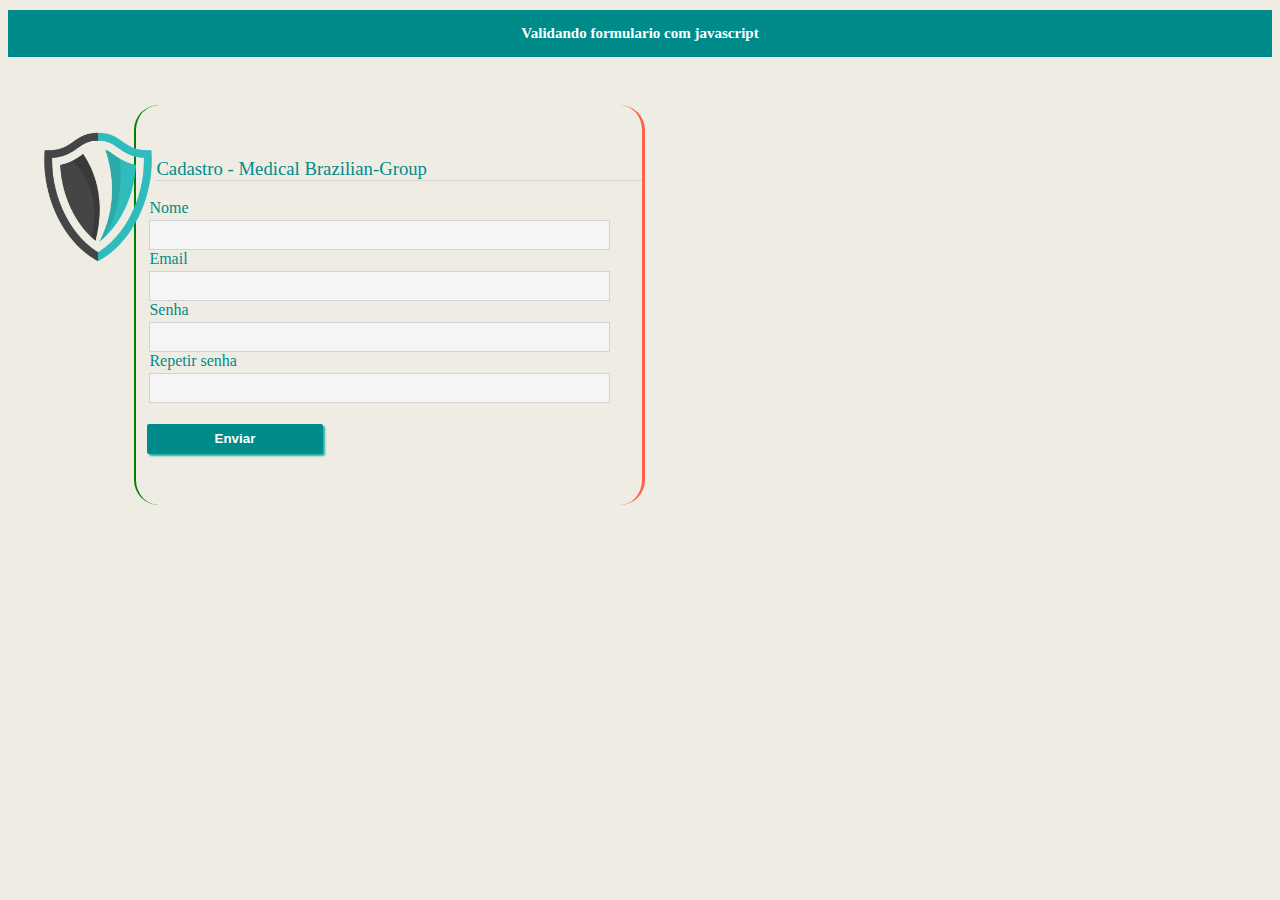
<file: index.html>
<!DOCTYPE html>
<html>
<head>
	<meta charset="utf-8">
	<meta name="viewport" content="width=device-width, initial-scale=1">
	<link rel="stylesheet" type="text/css" href="style.css">
	<title>Formulario</title>
</head>
<body>
	<h1 id="title">Validando formulario com javascript</h1>
	<div class="image">
		<img src="img/logo.png">
	</div>
	<div class="formulario">
		<div id="msgerro"></div>
		<h3 class="h3">Cadastro - Medical Brazilian-Group</h3>	
		<div class="form-body">
			<form method="post" action="result">
				<label>Nome</label>
				<input id="nome" type="text" name="nome">
				<label>Email</label>
				<input id="email" type="email" name="email">
				<label>Senha</label>
				<input id="senha" type="password" name="senha" maxlength="8" minlength="5">
				<label>Repetir senha</label>
				<input id="repetir-senha" type="password" name="repetir-senha" maxlength="8" minlength="5">
				<button id="btnenviar" type="submit">Enviar</button>
			</form>
		</div>	
	</div>
	<div class="logar">
		<h5 class="nomeLogado"></h5>
		<h5 class="msg"> </h5>
		<h5 class="msgLogin"></h5>
		<form>
			<label>Email</label>
			<input id="emaillogin" type="email" name="emaillogin">
			<label>Senha</label>
			<input id="senhalogin" type="password" name="senhalogin">
			<button id="btnlogin" type="submit">Entrar</button>
			<button class="acessar"><a href="home.html">Acessar</a></button>
		</form>
	</div>

	<script type="text/javascript" src="javascript.js"></script>	
</body>
</html>
</file>
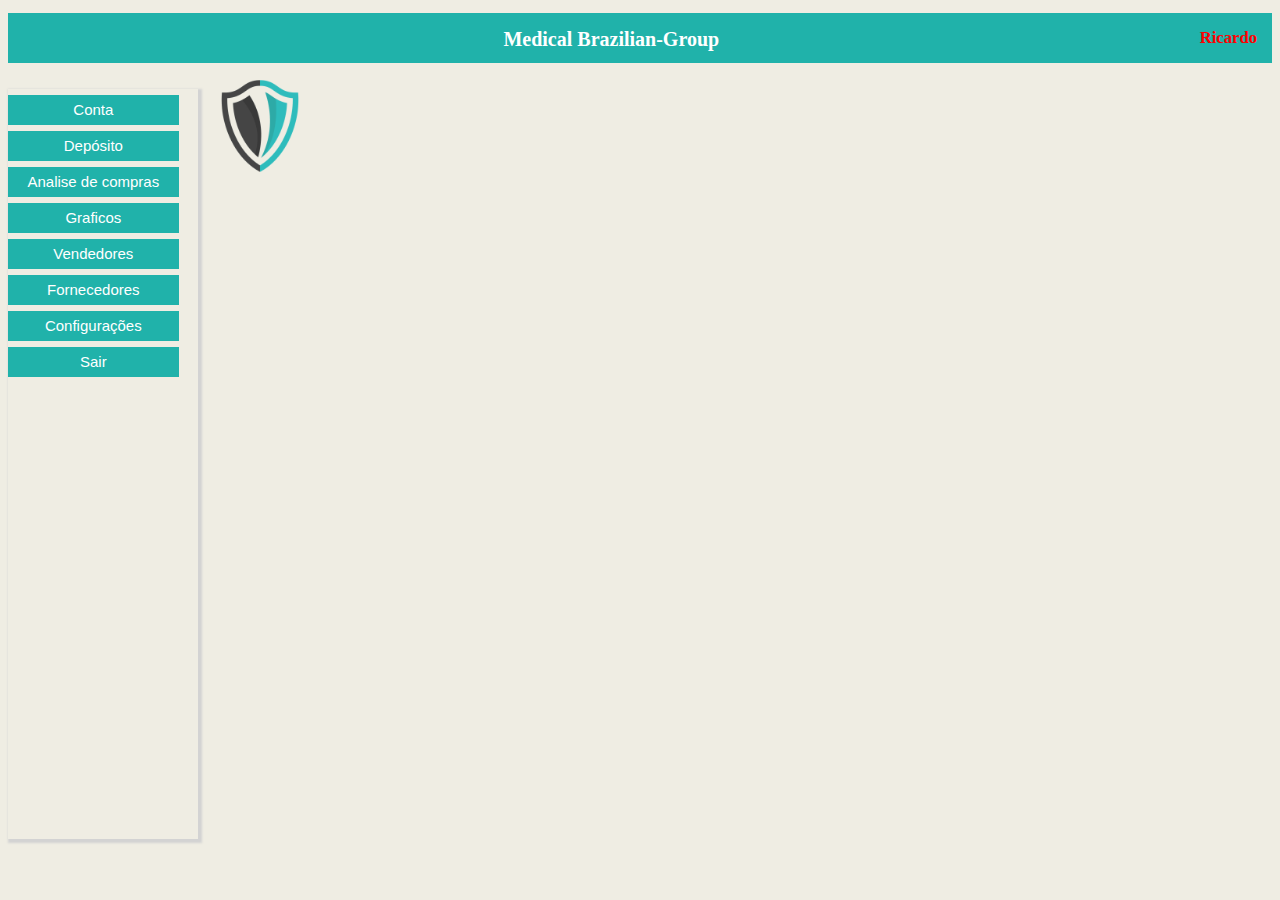
<file: home.html>
<!DOCTYPE html>
<html>
<head>
	<meta charset="utf-8">
	<meta name="viewport" content="width=device-width, initial-scale=1">
	<link rel="stylesheet" type="text/css" href="home.css">
	<title></title>
</head>
<body>
	<div class="header">
		<h1>Medical Brazilian-Group <small>Ricardo</small></h1>
	</div>
	<div class="leftt">
		<button>Conta</button>
		<button>Depósito</button>
		<button>Analise de compras</button>
		<button>Graficos</button>
		<button>Vendedores</button>
		<button>Fornecedores</button>
		<button>Configurações</button>
		<button><a href="index.html">Sair</a></button>
	</div>
	<div class="rightt">
		<img src="img/logo.png">
	</div>

</body>
</html>
</file>
<file: style.css>
body {
	 background-color: #EFEDE3;
}

h1 {
	color: white;
	font-size: 15px;
	background-color: #008B8B;
	text-align: center;
	padding: 15px;
}

.formulario {
	width: 40%;
	height: 400px;
	border-radius: 25px;
	margin-left: 10%;
	margin-top: 3%;
	float: left;
	border-left: solid 2px green;
	border-right: solid 3px tomato;
	animation-name: frm;
	animation-duration: 5s;
	animation-iteration-count: 1;
}
@keyframes frm{
	0%{width: 0px;margin-left: 30%;}
	30%{width: 40%;margin-left: 10%;}
	100%{width: 40%;margin-left: 10%;}
}

#msgerro{
	width: 90%;
	height: 30px;
	text-align: center;
	margin-top: 4px;
	margin-left: 5%;
}

h3 {
	border-bottom:  solid 1px lightgrey;
	color: #008B8B;	
	text-align: left;
	font-weight: 500;
	margin-left: 20px;
	animation-name: nh3;
	animation-duration: 5s;
	animation-iteration-count: 1;
}
@keyframes nh3 {
	0%{opacity: 0;}
	30%{opacity: 0;}
	31%{opacity: 0.9;}
	100%{opacity: 0.9;}
}

.image {
	width: 140px;
	height: 140px;
	position: absolute;
	margin-top: 60px;
	margin-left: 20px;
	animation-name: imag;
	animation-duration: 9s;
	animation-iteration-count: 1;
}
@keyframes imag {
	0%{opacity: 0;}
	80%{opacity: 9;}
	100%{opacity: 9;}
}

.image img {
	width: 100%;
}

label {
	width: 100%;
	float: left;
	margin-bottom: 3px;
	margin-left: 13px;
	color: #008B8B;
	animation-name: lb;
	animation-duration: 5s;
	animation-iteration-count: 1;
}
@keyframes lb {
	0%{opacity: 0;}
	30%{opacity: 0;}
	31%{opacity: 0.9;}
	100%{opacity: 0.9;}
}

input {
	width: 90%;
	height: 26px;
	float: left;
	background-color: whitesmoke;
	margin-left: 13px;
	border:  solid 1px lightgrey;
	animation-name: inp;
	animation-duration: 5s;
	animation-iteration-count: 1;
}
@keyframes inp {
	0%{opacity: 0;}
	30%{opacity: 0;}
	46%{opacity: 0.9;}
	100%{opacity: 0.9;}
}

button {
	float: left;
	width: 35%;
	height: 30px;
	margin-top: 4%;
	margin-left: 2%;
	margin-bottom: 4%;
	background-color: #008B8B;
	color: white;
	font-weight: 600;
	border: none;
	border-radius: 2px;
	box-shadow: 2px 2px 2px #20B2AA;
	animation-name: btt;
	animation-duration: 5s;
	animation-iteration-count: 1;
}
@keyframes btt {
	0%{opacity: 0;}
	30%{opacity: 0;}
	31%{opacity: 0.9;}
	100%{opacity: 0.9;}
}

button:hover {
	font-weight: 800;
	box-shadow:  2px 2px 2px 2px #20B2AA;
}


/*css após validação estar ok*/

.fechar-formulario {
	width: 7%;
	height: 400px;
	float: left;
	transition: 2s;	
	border-left: solid 1px green;
	border-right: solid 1px tomato;
	border-radius: 15px;
	margin-top: 3%;
	margin-left: 1%;
}
.fechar-h3 {
	opacity: 0;
	transition: 2s;
}
.fechar-body{
	opacity: 0;
	transition: 2s;	
}
.descerimage {
	width: 140px;
	height: 140px;
	position: absolute;
	margin-top: 160px;
	margin-left: 20px;
	transition: 3s;
}
.descerimage img {
	width: 100%;
}


/*css de logar*/
.logar {
	display: none;
}
.abrir-logar {
	display: inline-block;
	width: 30%;
	height: 270px;
	border-top: solid 2px green;
	box-shadow: 1px 1px 1px 1px lightgrey;
	border-radius: 15px;
	float: left;
	margin-left: 5%;
	margin-top: 6%;
	animation-name: lgr;
	animation-duration: 5s;
	animation-iteration-count: 1;
}
@keyframes lgr {
	0%{height: 50px; opacity: 0;}
	30%{height: 50px; opacity: 0;}
	32%{height: 52px; opacity: 9;}
	40%{height: 270px; opacity: 9;}
	100%{height: 270px; opacity: 9;}
}
.abrir-logar form {
	margin-top: 20px;
}
.abrir-logar label {
	width: 70%;
	margin-left: 12%;
	animation-name: als;
	animation-duration: 6s;
	animation-iteration-count: 1;
}
@keyframes als {
	0%{opacity: 0;}
	36%{opacity: 0;}
	40%{opacity: 9;}
	100%{opacity: 9;}
}
.abrir-logar input {
	width: 70%;
	margin-left: 12%;
	animation-name: ais;
	animation-duration: 6s;
	animation-iteration-count: 1;
}
@keyframes ais {
	0%{opacity: 0;}
	36%{opacity: 0;}
	40%{opacity: 9;}
	100%{opacity: 9;}
}
.abrir-logar h5 {
	margin-left: 70px;
	margin-top: 3px;
	margin-bottom: 3px;
	font-size: 14px;
}
.abrir-logar button {
	margin-left: 12%;
}
.acessar {
	background-color: tomato;
	color: whitesmoke;
	opacity: 0;
}
.acessar a{
	color: whitesmoke;
	text-decoration: none;
	font-weight: 500;
}
</file>
<file: home.css>
body {
	background-color: #EFEDE3;
}
.header {
	width: 100%;
	height: 50px;
	background-color:#20B2AA;
}
.header h1 {
	text-align: center;
	color: white;
	font-size: 20px;
	padding: 15px;
}
.header h1 small{
	float: right;
	color: red;
}
.leftt {
	width: 15%;
	height: 750px;
	float: left;
	box-shadow: 2px 2px 2px 2px lightgrey;
	margin-top: 2%;
}
.leftt button {
	width: 90%;
	height: 30px;
	float: left;
	margin-top: 6px;
	color: white;
	font-size: 15px;
	background-color:#20B2AA;
	border: none;
}
.leftt button a {
	text-decoration: none;
	color: white;
}
.rightt img{
	width: 100px;
	margin: 1%;
}
</file>
